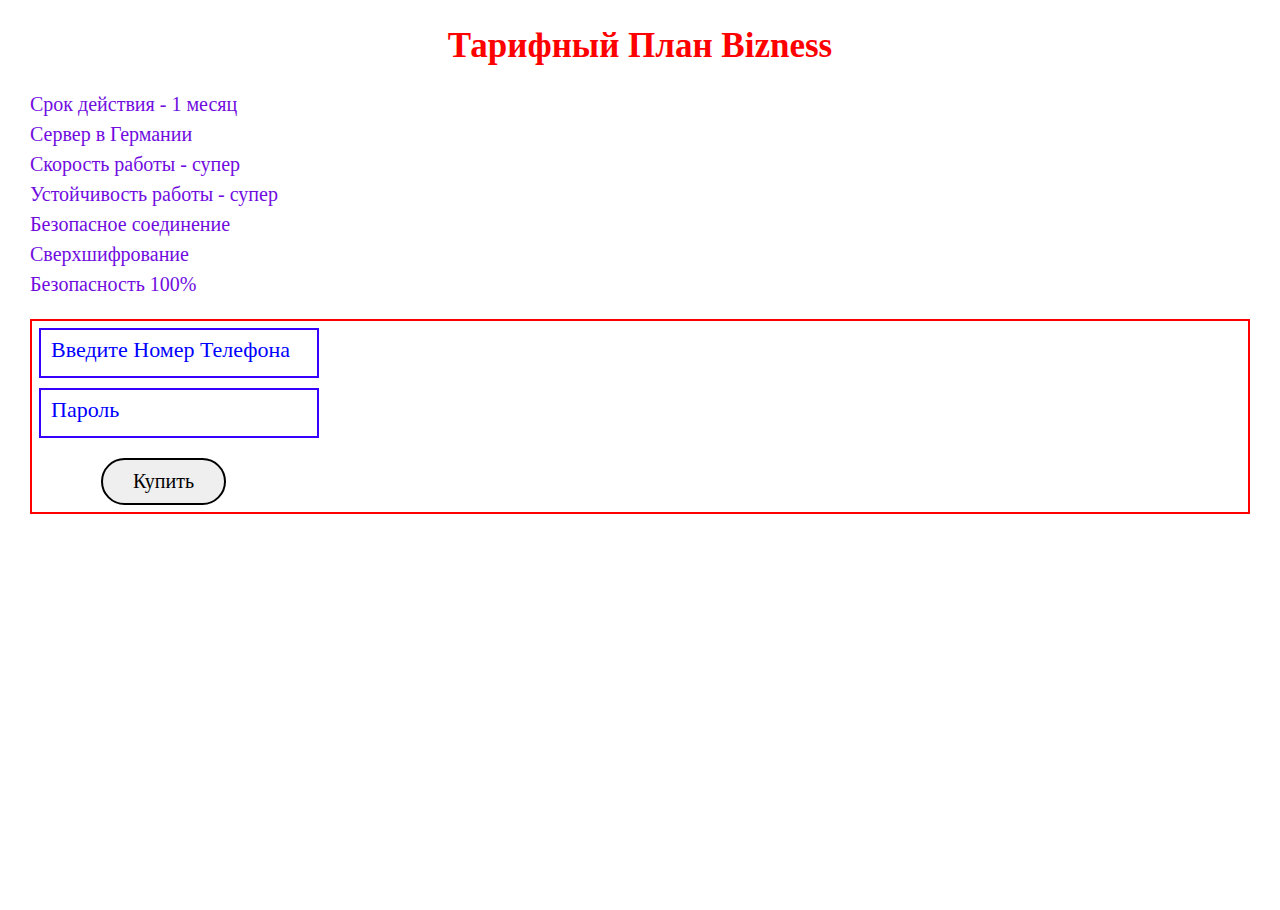
<file: bizness.html>
<!DOCTYPE html>
<html lang="en">
  <head>
    <meta charset="UTF-8" />
    <meta http-equiv="X-UA-Compatible" content="IE=edge" />
    <meta name="viewport" content="width=device-width, initial-scale=1.0" />
    <link rel="stylesheet" href="./css/normalize.css" />
    <link rel="stylesheet" href="./css/style.css" />
    <link rel="stylesheet" href="./css/style360.css" />
    <title>Tarif Bizness</title>
  </head>
  <body>
    <div class="bizness-info infa">
      <h1>Тарифный План Bizness</h1>
      <p>Срок действия - 1 месяц</p>
      <p>Сервер в Германии</p>
      <p>Скорость работы - супер</p>
      <p>Устойчивость работы - супер</p>
      <p>Безопасное соединение</p>
      <p>Сверхшифрование</p>
      <p>Безопасность 100%</p>
    </div>
    <div class="user-sale">
      <input type="text" placeholder="Введите Номер Телефона" />
      <input type="text" placeholder="Пароль" />
      <button class="user__button button__sale">Купить</button>
    </div>
  </body>
</html>
</file>
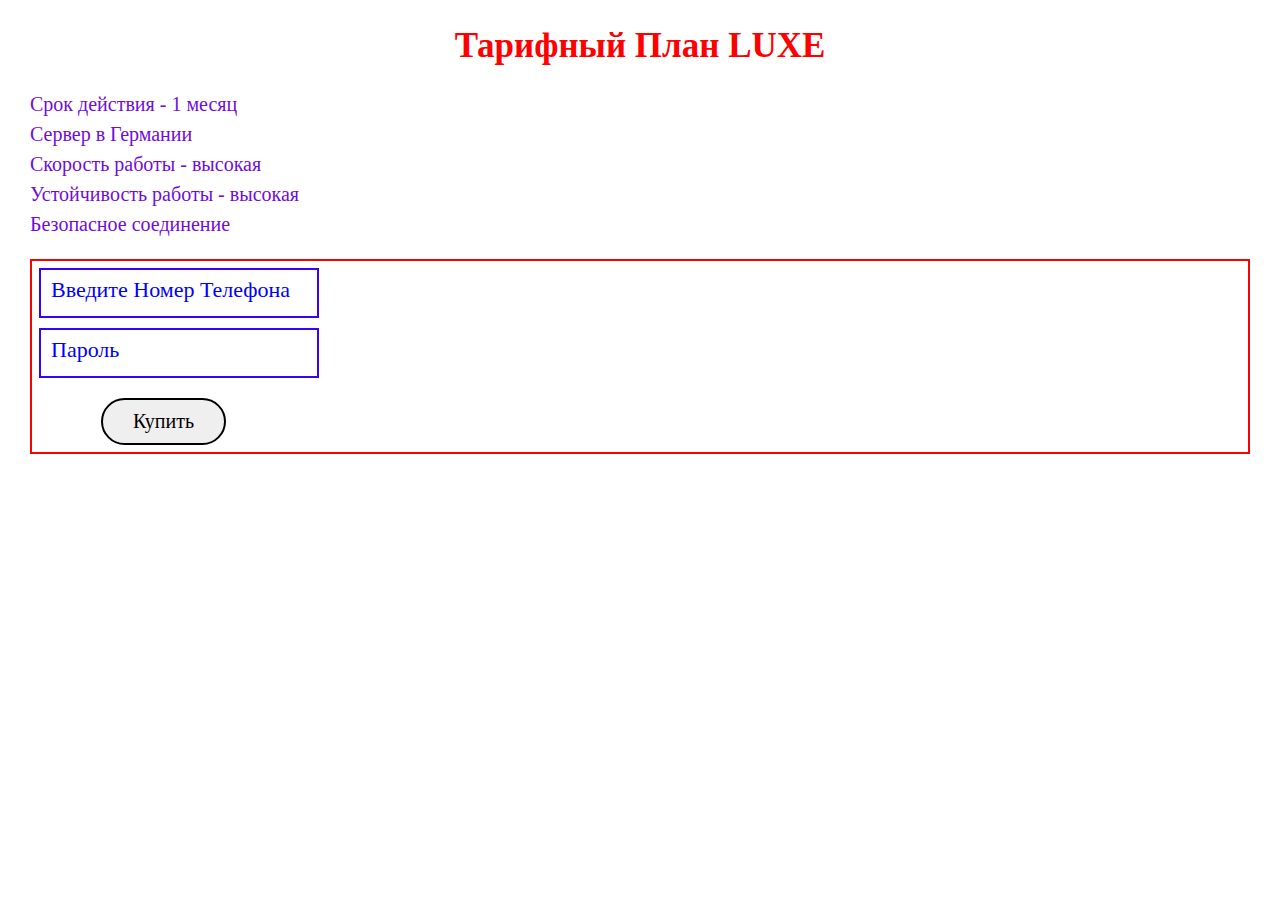
<file: luxe.html>
<!DOCTYPE html>
<html lang="en">
  <head>
    <meta charset="UTF-8" />
    <meta http-equiv="X-UA-Compatible" content="IE=edge" />
    <meta name="viewport" content="width=device-width, initial-scale=1.0" />
    <link rel="stylesheet" href="./css/normalize.css" />
    <link rel="stylesheet" href="./css/style.css" />
    <link rel="stylesheet" href="./css/style360.css" />
    <title>Tarif User</title>
  </head>
  <body>
    <div class="luxe-info infa">
      <h1>Тарифный План LUXE</h1>
      <p>Срок действия - 1 месяц</p>
      <p>Сервер в Германии</p>
      <p>Скорость работы - высокая</p>
      <p>Устойчивость работы - высокая</p>
      <p>Безопасное соединение</p>
    </div>
    <div class="user-sale">
      <input type="text" placeholder="Введите Номер Телефона" />
      <input type="text" placeholder="Пароль" class="input__luxe" />
      <button class="luxe__button button__sale">Купить</button>
    </div>
    <div class="ssylki">
      <a
        class="luxe__2"
        href="https://drive.google.com/file/d/1TaLqF7XoMKaDMcEmU1EAHMghmQ5RwKAT/view?usp=sharing"
        >Скачать</a
      >
      <a
        class="luxe__3"
        href="https://drive.google.com/file/d/17hIpY_7Qj6UnR2B449KDKGvd3zLpDEqW/view?usp=sharing"
        >Скачать</a
      >
    </div>
    <script src="./js/luxe.js"></script>
  </body>
</html>
</file>
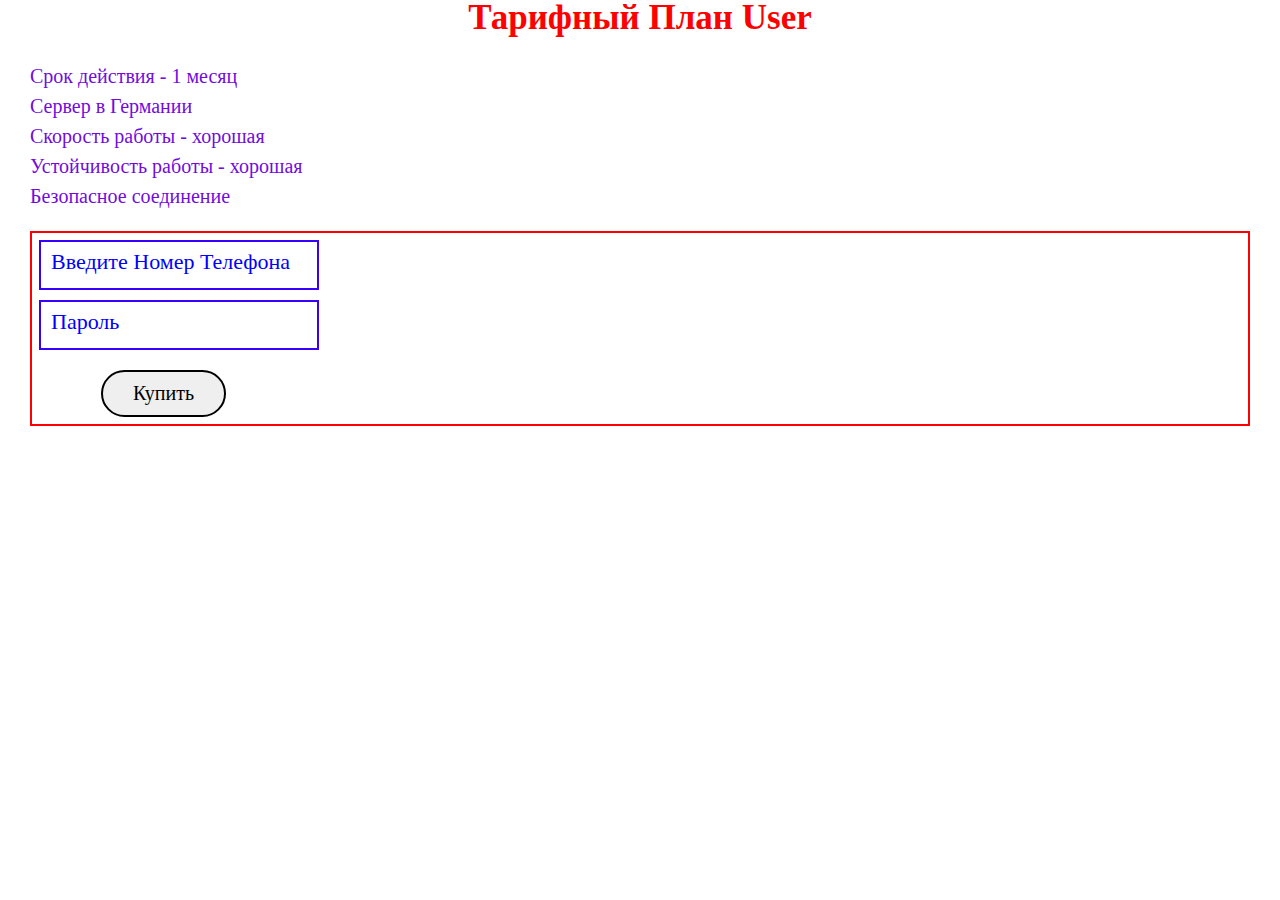
<file: user.html>
<!DOCTYPE html>
<html lang="en">
  <head>
    <meta charset="UTF-8" />
    <meta http-equiv="X-UA-Compatible" content="IE=edge" />
    <meta name="viewport" content="width=device-width, initial-scale=1.0" />
    <link rel="stylesheet" href="./css/normalize.css" />
    <link rel="stylesheet" href="./css/style.css" />
    <link rel="stylesheet" href="./css/style360.css" />
    <title>Tarif User</title>
  </head>
  <body>
    <h1>Тарифный План User</h1>
    <div class="user-info infa">
      <p>Срок действия - 1 месяц</p>
      <p>Сервер в Германии</p>
      <p>Скорость работы - хорошая</p>
      <p>Устойчивость работы - хорошая</p>
      <p>Безопасное соединение</p>
    </div>
    <div class="user-sale">
      <input type="text" placeholder="Введите Номер Телефона" />
      <input type="text" placeholder="Пароль" class="input__user" />
      <button class="user__button button__sale">Купить</button>
    </div>
    <div class="ssylki">
        <a
        class="use__4"
        href="https://drive.google.com/file/d/1epP9t8xESVkmcqI3D2F5skqRge9yO8bp/view?usp=sharing"
        >Скачать</a
      >
      <a
        class="use__5"
        href="https://drive.google.com/file/d/1HdAe6JrA7OduAg9NRvWKeG-PVjIk-H5D/view?usp=sharing"
        >Скачать</a
      >
    </div>
    <script src="./js/user.js"></script>
  </body>
</html>
</file>
<file: css/style.css>
.wrapper {
  max-width: 1000px;
  margin: 0 auto;
}
.header {
  width: 100%;
  height: 100px;
  /* background-color: aqua; */
  display: flex;
  align-items: center;
  justify-content: space-between;
  padding-left: 10px;
  padding-right: 10px;
}

.main {
  width: 100%;
  height: 400px;
  background: url("../img/open2.jpg") center/cover no-repeat;
  margin-bottom: 10px;
}
/* .main__img-block {
  width: 0px; 
} */
.container {
  position: relative;
}
.ok {
  animation-name: ok;
  animation-duration: 5s;
  animation-iteration-count: infinite;
  animation-fill-mode: forwards;
}
@keyframes ok {
  0% {
    width: 0%;
  }
  100% {
    width: 15%;
  }
}
.tiktok {
  position: absolute;
  margin: 150px 10px 10px -22px;
  width: 0px;
  animation-name: tiktok;
  animation-duration: 5s;
  animation-iteration-count: infinite;
  animation-fill-mode: forwards;
  animation-delay: 3s;
}
@keyframes tiktok {
  0% {
    width: 0%;
  }
  100% {
    width: 15%;
  }
}
.youtube {
  position: absolute;
  margin: 38px 10px 10px 215px;
  width: 0px;
  animation-name: youtube;
  animation-duration: 5s;
  animation-iteration-count: infinite;
  animation-fill-mode: forwards;
  animation-delay: 5s;
}
@keyframes youtube {
  0% {
    width: 0%;
  }
  100% {
    width: 15%;
  }
}
.telegram {
  position: absolute;
  margin: 487px 10px 10px 269px;
  width: 0px;
  animation-name: telegram;
  animation-duration: 5s;
  animation-iteration-count: infinite;
  animation-fill-mode: forwards;
  animation-delay: 7s;
}
@keyframes telegram {
  0% {
    width: 0%;
  }
  100% {
    width: 15%;
  }
}
.main__img {
  width: 100%;
}
h1 {
  text-align: center;
  font-size: 35px;
  font-weight: bold;
  color: red;
  margin-bottom: 16px;
}

.tarify {
  margin: 5px 20px 15px 20px;
}

.tarif-item {
  display: flex;
  justify-content: space-between;
  align-items: center;
}
.tarif-item h2 {
  font-size: 30px;
  color: #710cdf;
}
.button {
  font-size: 22px;
  border: 1px solid red;
  background-color: #00ff32c7;
  color: aliceblue;
  border-radius: 40px;
  padding: 10px 10px 10px 10px;
  overflow: hidden;
}

.info-block {
  margin-top: 30px;
}
.block {
  width: 85%;
  height: 50px;
  margin: 0 auto;
  display: flex;
  align-items: center;
  text-align: center;
  justify-content: center;
  border: 1px solid black;
  margin-bottom: 15px;
  font-size: 23px;
  font-weight: bold;
  padding: 5px;
  color: #710cdf;
}
.footer {
  width: 100%;
  height: 60px;
  background-color: #9b9b9b;
}
.container {
  max-width: 80%;
  display: flex;
  align-items: center;
}

/* user - HTML */

.logo {
  display: flex;
  align-items: center;
  justify-content: center;
  margin: 20px auto;
}
.infa {
  margin: 10px 20px 10px 20px;
  font-size: 20px;
  color: #710cdf;
  line-height: 1.5;
  padding: 10px;
  /* width: 200px;
  height: 50px; */
}
.user-sale {
  display: block;
  border: 2px solid red;
  margin: 10px 30px 0px 30px;
  font-size: 20px;
  padding: 7px;
}
.user-sale input {
  display: block;
  border: 2px solid rgb(55, 0, 255);
  margin-bottom: 10px;
  width: 280px;
  height: 50px;
}
.user-sale input::placeholder {
  color: blue;
  font-size: 22px;
  padding-left: 10px;
}
.button__sale {
  padding: 10px 30px 10px 30px;
  border: 2px solid black;
  font-size: 20px;
  margin: 10px 75px 0px 62px;
  border-radius: 30px;
}
.use__4 {
  display: none;
}
.use__5 {
  display: none;
}

.luxe__2 {
  display: none;
}
.luxe__3 {
  display: none;
}

.block {
  display: block;
  margin-top: 20px;
  background-color: aqua;
}
</file>
<file: css/style360.css>
@media (max-width: 360px) {
  .header {
    width: 100%;
    height: 64px;
    /* background-color: aqua; */
    display: flex;
    align-items: center;
    justify-content: space-between;
    padding-left: 10px;
    padding-right: 10px;
  }
  .header-nav {
    width: 33px;
    height: 33px;
  }
  .header-nav-centre .header-nav {
    width: 40px;
    height: 40px;
  }
  .header-nav img {
    width: 100%;
  }
  .main {
    width: 100%;
    height: 350px;
    background: url("../img/m.jpg") center/cover no-repeat;
  }
  .sub-main-img {
    width: 100%;
    height: 70px;

    display: flex;
    align-items: center;
    justify-content: center;
  }
}
</file>
